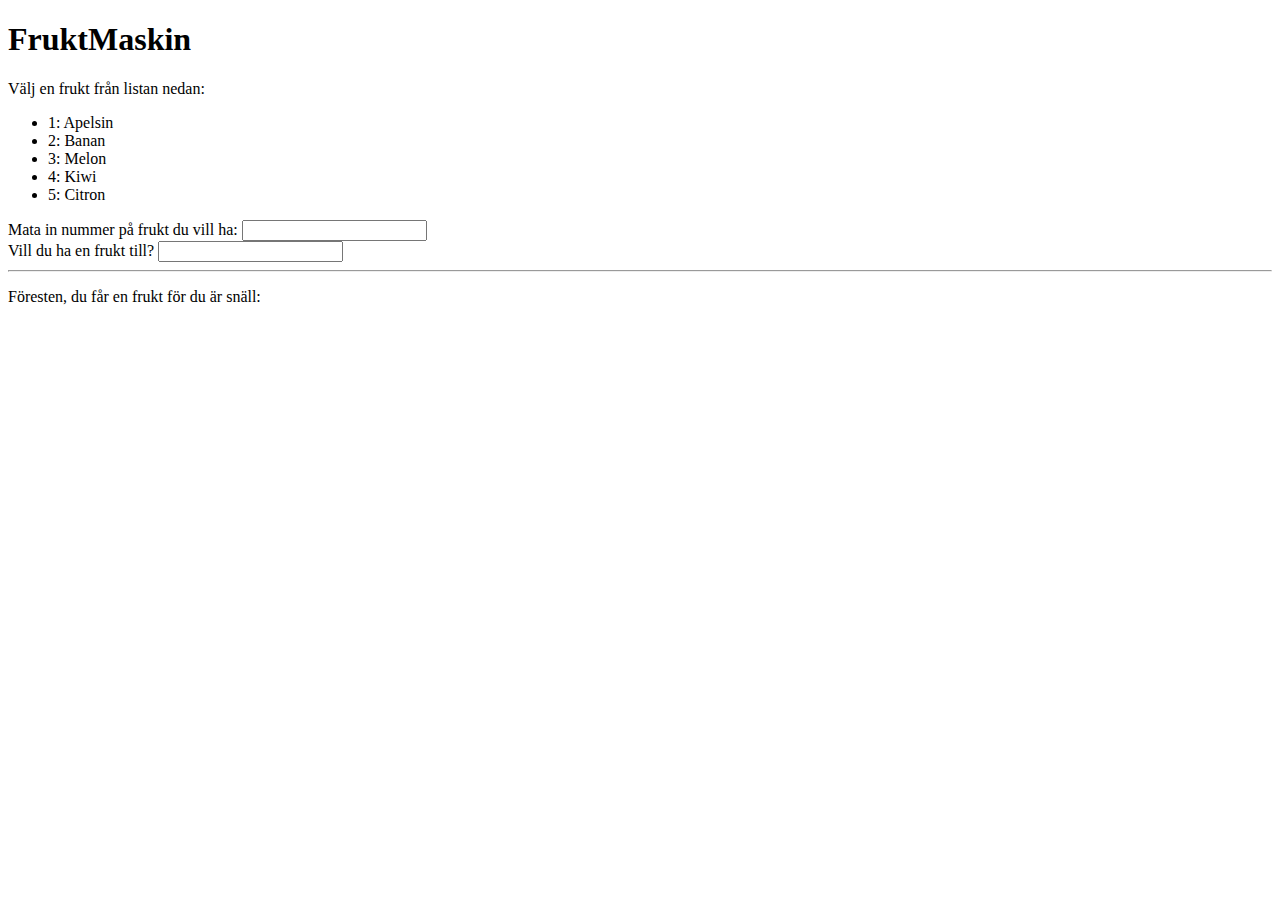
<file: FruktMaskinen/index.html>
<!DOCTYPE html>
<html>
<head>
	<title>FruktMaskin</title>
	<script src="script.js"></script>
</head>
<body>
	<h1>FruktMaskin</h1>
	<p>Välj en frukt från listan nedan:</p>
	<ul>
		<li>1: Apelsin</li>
		<li>2: Banan</li>
		<li>3: Melon</li>
		<li>4: Kiwi</li>
		<li>5: Citron</li>
	</ul>
	<form>
		<label for="fruktnr">Mata in nummer på frukt du vill ha:</label>
		<input type="text" id="fruktnr" name="fruktnr">
		<br>
		<label for="go">Vill du ha en frukt till?</label>
		<input type="text" id="go" name="go">
	</form>
	<hr>
	<p>Föresten, du får en frukt för du är snäll:</p>
	<p id="slumpfrukt"></p>
	<script>
		var frukter = ["Apelsin", "Banan", "Melon", "Kiwi", "Citron"];
		var looping = true;

		function printfruit(userinput) {
			var fnr = parseInt(userinput);
			var text = "<br>" + frukter[fnr-1] + " Kommer Här!<br>";
			document.getElementById("fruktmaskin-output").innerHTML += text;
		}

		document.getElementById("go").addEventListener("change", function() {
			var fruktnr = document.getElementById("fruktnr").value;
			var go = document.getElementById("go").value;

			var output = document.getElementById("fruktmaskin-output");

			var i = 1;
			for (var j=0; j<frukter.length; j++) {
				var text = i + ": " + frukter[j] + "<br>";
				output.innerHTML += text;
				i++;
			}

			printfruit(fruktnr);

			if (go.toLowerCase() === "n") {
				looping = false;
			}

			if (!looping) {
				output.innerHTML += "---------------------------------------------------------------<br>";
				output.innerHTML += "<br>Föresten, du får en frukt för du är snäll<br>";
				var slumpfrukt = Math.floor(Math.random() * frukter.length);
				printfruit(slumpfrukt+1);
			}

			document.getElementById("go").value = "";
			document.getElementById("fruktnr").value = "";
		});
	</script>
	<div id="fruktmaskin-output"></div>
</body>
</html>
</file>
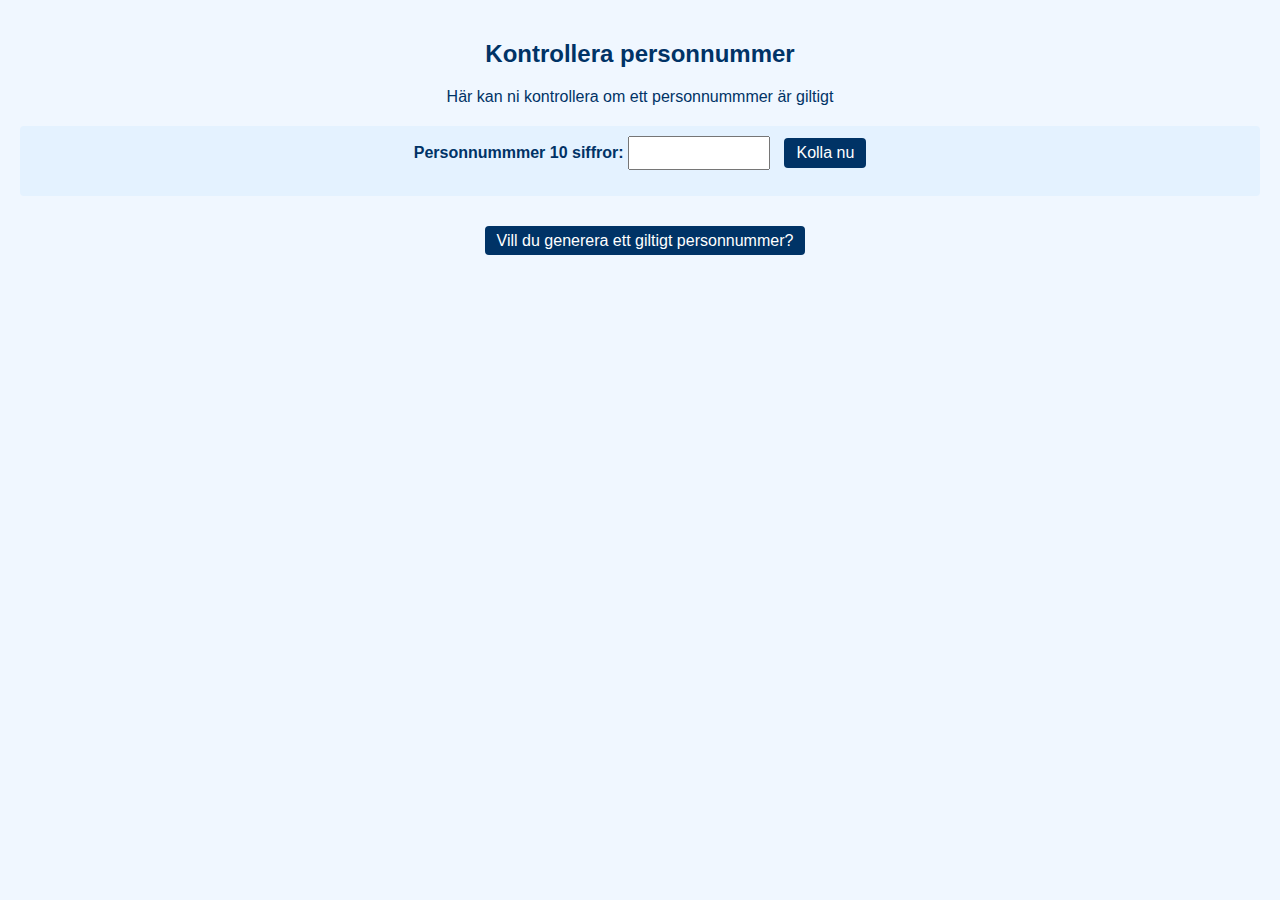
<file: kollapersonNr/index.html>
<!DOCTYPE html>
<html lang="en">

<head>
    <meta charset="UTF-8">
    <meta http-equiv="X-UA-Compatible" content="IE=edge">
    <meta name="viewport" content="width=device-width, initial-scale=1.0">
    <title>Kolla PersonNr</title>
    <link rel="stylesheet" href="style.css">
</head>

<body>
<center>
    <h2>Kontrollera personnummer</h2>

    <p>Här kan ni kontrollera om ett personnummmer är giltigt</p>

    <div class="mainDiv">
        <b>Personnummmer 10 siffror: </b>
        <input type="text" id="prsnr_input" maxlength="10" size="10">
        <button id="checkButton" onclick="checkButtClick()">Kolla nu</button>
        <div>
            <p id="svar"></p>
        </div>
    </div>
    <br>
        <br>
        <a href="index2.html" style="text-decoration:none" >Vill du generera ett giltigt personnummer?</a>
</center>
</body>
<script src="main.js"></script>

</html>
</file>
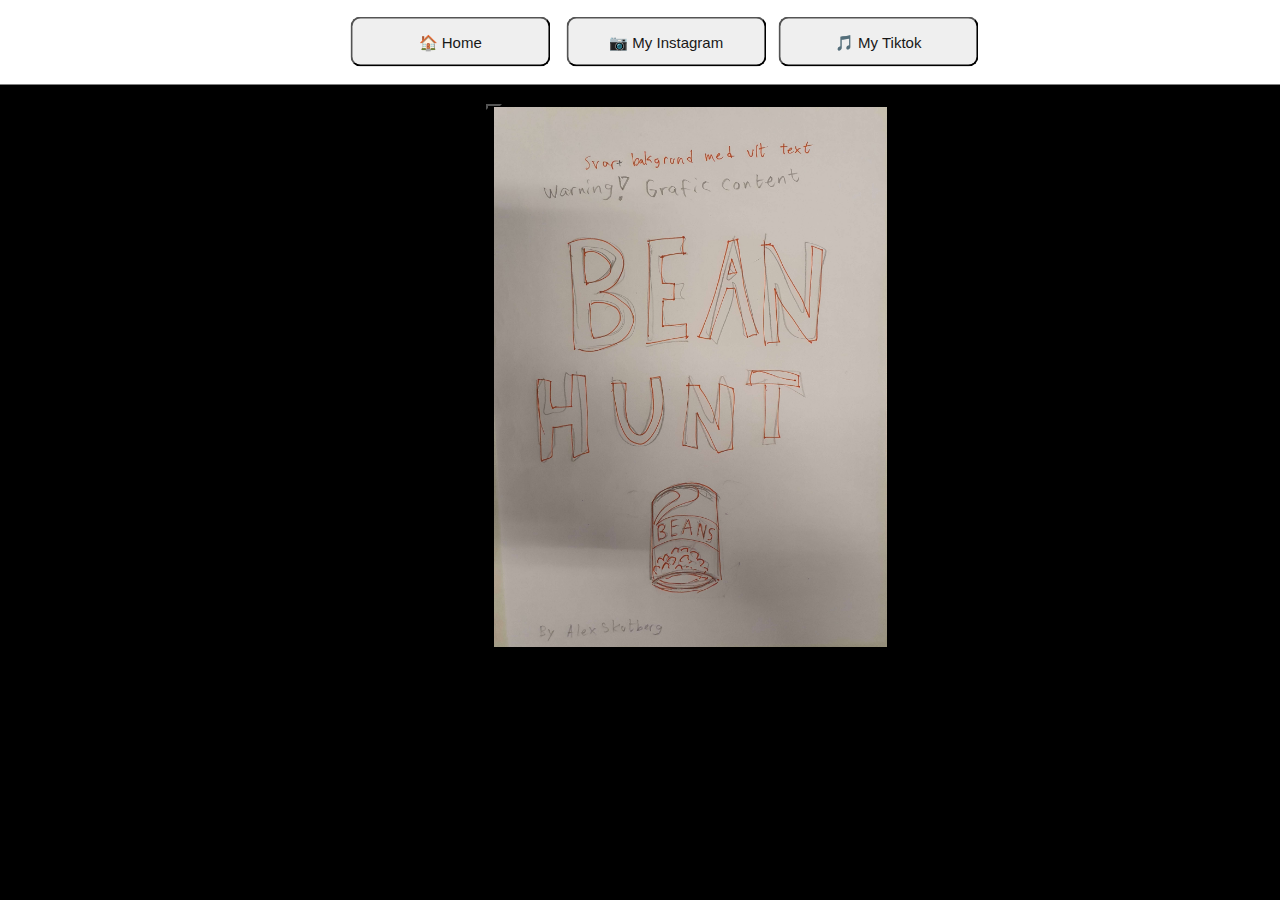
<file: MANGACOMIC/index.html>
<!DOCTYPE html>
<html lang="en">

<head>
    <meta charset="UTF-8">
    <meta http-equiv="X-UA-Compatible" content="IE=edge">
    <meta name="viewport" content="width=device-width, initial-scale=1.0">
    <title>AlexSkutbergComic</title>
    <link rel="stylesheet" href="style.css">
    <link rel="stylesheet" href="stylebut.css">
</head>

<body>
    <header>
        <div class="topBut">
            <button class="buttonNav" onclick="location.href='index.html';" class="button buttonHome">🏠 Home</button>
            <button class="buttonNav" onclick="window.location.href='https://www.instagram.com/alexskutberg/';"
                target="_blank" class="button buttonInst">📷 My Instagram</a>
                <button class="buttonNav" onclick="window.location.href='https://www.tiktok.com/@oklionas';"
                    target="_blank" class="button buttonTik">🎵 My Tiktok</a>
        </div>
    </header>

    <div class="coverImg">
        <button class="buttonImgBut" style="background-color:black; " onclick="location.href='index2.html';"><img
                src="Image/CoverImg.jpg" class="buttonImg"></button>
    </div>
</body>
</div>
</body>

</html>
</file>
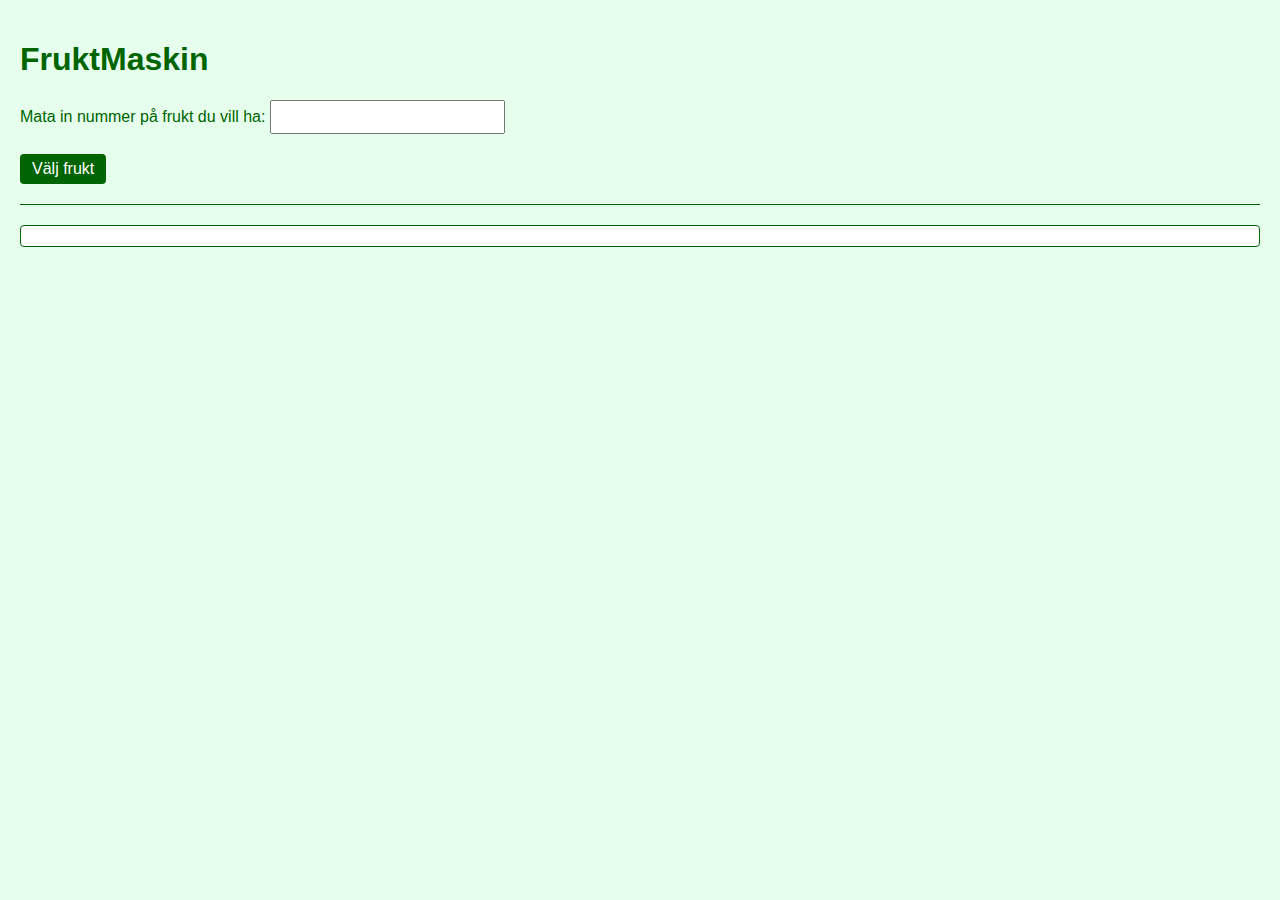
<file: FruktMaskinen/index2.html>
<!DOCTYPE html>
<html>
<head>
  <title>FruktMaskin</title>
  <link rel="stylesheet" href="style.css">
  <script src="script.js" defer></script>
</head>
<body>
  <h1>FruktMaskin</h1>
  
  <div id="frukterDiv"></div>
  
  <p>Mata in nummer på frukt du vill ha: <input type="number" id="fruktnrInput"></p>
  <button onclick="printfruit()">Välj frukt</button>
  
  <div id="goInputDiv" style="display: none;">
    <p>Vill du ha en frukt till? (y/n): <input type="text" id="goInput"></p>
    <button onclick="continueLoop()">Fortsätt</button>
  </div>

  <hr>
  
  <div id="resultatDiv"></div>
</body>
</html>
</file>
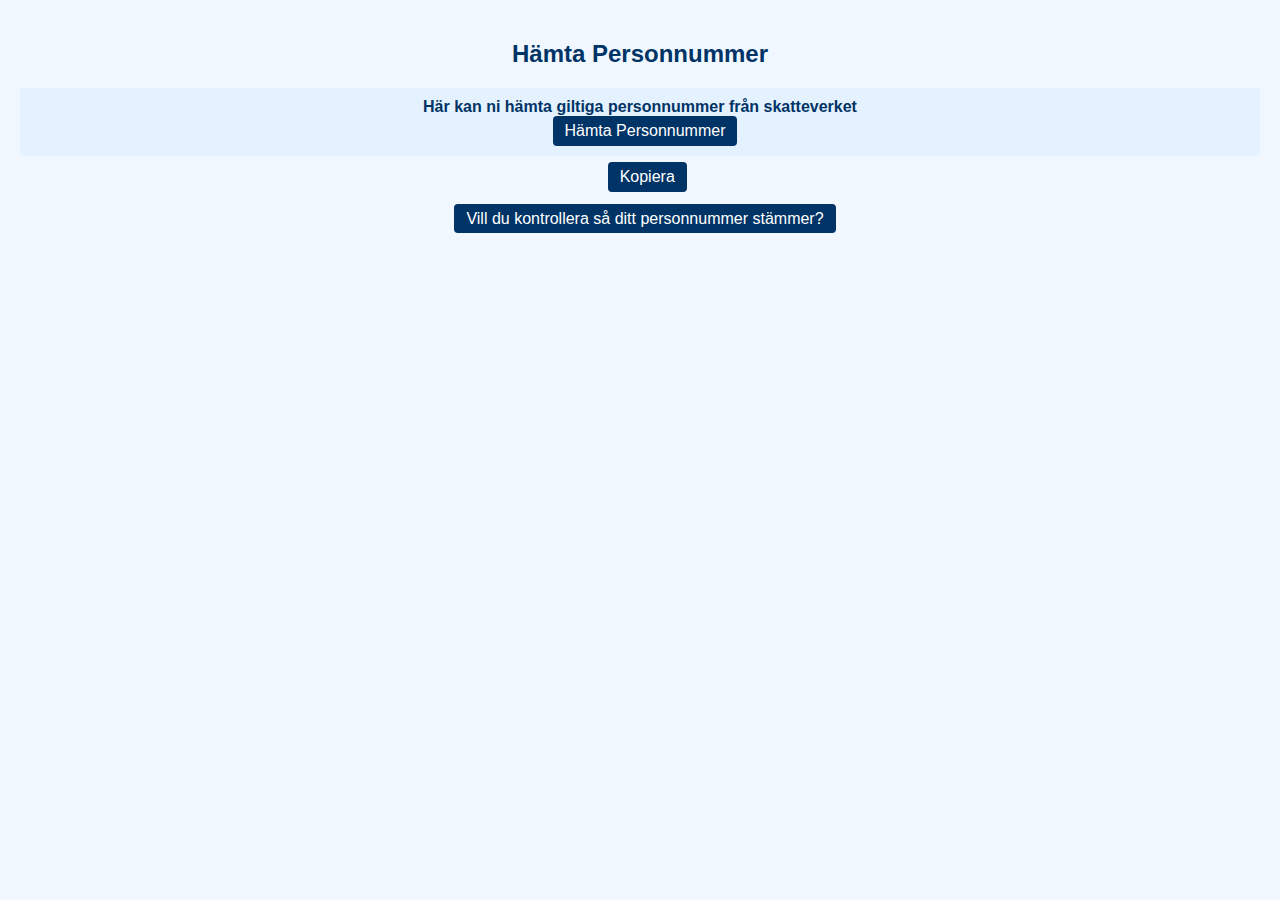
<file: kollapersonNr/index2.html>
<!DOCTYPE html>
<html lang="en">

<head>
    <meta charset="UTF-8">
    <meta http-equiv="X-UA-Compatible" content="IE=edge">
    <meta name="viewport" content="width=device-width, initial-scale=1.0">
    <title>Personnumer Register</title>
    <link rel="stylesheet" href="style.css">
    <script src="java.js" defer></script>
</head>

<body>
    <center>
        <h2>Hämta Personnummer</h2>
        <div>
            <div class="mainDiv">
                <b>Här kan ni hämta giltiga personnummer från skatteverket</b>
                <br>
                <div>
                    <Button onclick="getPersonNr()">Hämta Personnummer</Button>
                </div>
            </div>
            <p id="Output"></p>
            <button id="copyButton" onclick="copyText()">Kopiera</button>
            <br>
            <br>
            <a href="index.html" style="text-decoration:none">Vill du kontrollera så ditt personnummer stämmer?</a>
        </div>
    </center>
</body>

</html>
</file>
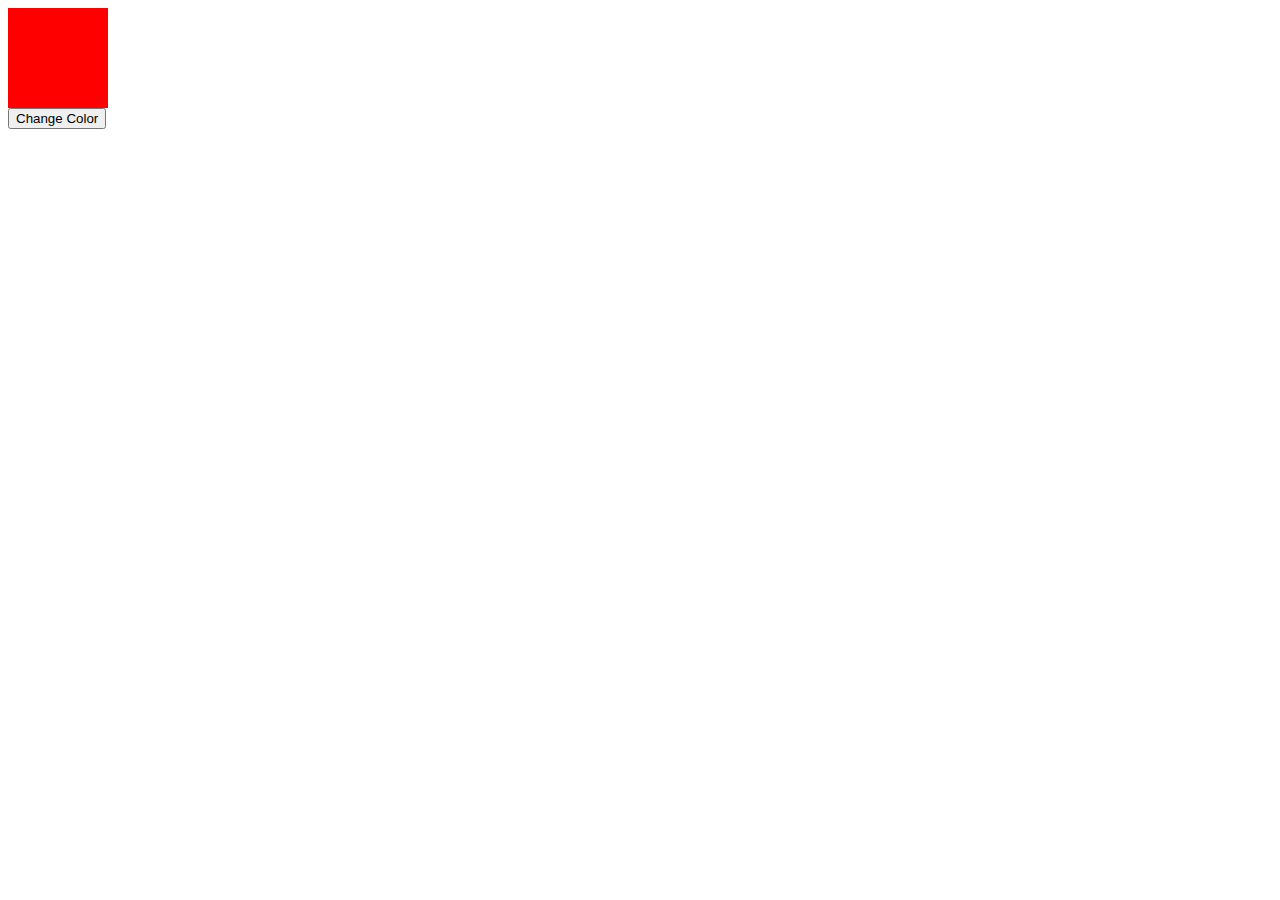
<file: TEST.html/test.html>
<!DOCTYPE html>

<head>
    <meta charset="UTF-8">
    <meta http-equiv="X-UA-Compatible" content="IE=edge">
    <meta name="viewport" content="width=device-width, initial-scale=1.0">
    <title>Testing</title>
    <script src="test.js" defer></script>
</head>

<body>
    <div id="square" style="width: 100px; height: 100px; background-color: red;"></div>
    <button onclick="changeColor()">Change Color</button>

</body>
</div>

</html>
</file>
<file: kollapersonNr/style.css>
body {
  background-color: #f0f7ff;
  font-family: Arial, sans-serif;
  margin: 0;
  padding: 20px;
}

h2 {
  color: #003366;
}

.mainDiv {
  margin-top: 20px;
  background-color: #e4f2ff;
  padding: 10px;
  border-radius: 4px;
}

b, p {
  color: #003366;
}

input[type="text"] {
  font-family: Arial, sans-serif;
  font-size: 16px;
  padding: 6px 12px;
}

button,
a {
  background-color: #003366;
  border: none;
  border-radius: 4px;
  color: #ffffff;
  cursor: pointer;
  font-family: Arial, sans-serif;
  font-size: 16px;
  padding: 6px 12px;
  margin-left: 10px;
}

#Svar {
  margin-top: 10px;
  color: #003366;
}

#Output {
  margin-top: 10px;
  color: #003366;
  display: inline-block;
}

#copyButton {
  margin-left: 10px;
}
</file>
<file: MANGACOMIC/style.css>
header,
footer {
    margin: unset;
    padding: 10px;
    background-color: white;
    text-align: center;
    transform: translateY(-10%) translateX(-10%);
    width: 110.4%;
    height: 65px;
}

header {
    padding: auto;
    position: relative;
}

footer {
    left: 0;
    bottom: 0;
    text-align: center;
    height: 70px;
    margin: -8px;
    position: absolute;
}


body {
    background-color: black;
    overflow: hidden;
}
</file>
<file: MANGACOMIC/stylebut.css>
.buttonNav,
#firstBut,
#prevBut,
#nextBut {
    border-radius: 10px;
    color: grey;
    padding: 15px 32px;
    text-decoration: none;
    display: inline-block;
    font-size: 16px;
    margin: 4px 6px;
    cursor: pointer;
    position: relative;
    top: 3px;
    left: 90px;
    width: 200px;
    height: 50px;
    align-self: center;
    font-size: 15px;
    color: rgb(24, 24, 24);
}

.buttonImg {
    position: absolute;
    width: auto;
    height: 540px;
}

.coverImg {
    position: absolute;
    left: 38%;
    margin: 0;
    padding: 0;
}

.buttonImgBut {
    top: 5px;
    left: 5px;
}
</file>
<file: FruktMaskinen/style.css>
body {
    background-color: #e6ffed;
    font-family: Arial, sans-serif;
    margin: 0;
    padding: 20px;
  }

  h1 {
    color: #006400;
  }

  p {
    color: #006400;
    margin-bottom: 10px;
  }

  input[type="number"],
  input[type="text"],
  button {
    font-family: Arial, sans-serif;
    font-size: 16px;
    padding: 6px 12px;
  }

  button {
    background-color: #006400;
    border: none;
    border-radius: 4px;
    color: #ffffff;
    cursor: pointer;
    margin-top: 10px;
  }

  hr {
    border: none;
    border-top: 1px solid #006400;
    margin: 20px 0;
  }

  #frukterDiv {
    margin-bottom: 10px;
  }

  #resultatDiv {
    background-color: #ffffff;
    border: 1px solid #006400;
    border-radius: 4px;
    padding: 10px;
  }
</file>
